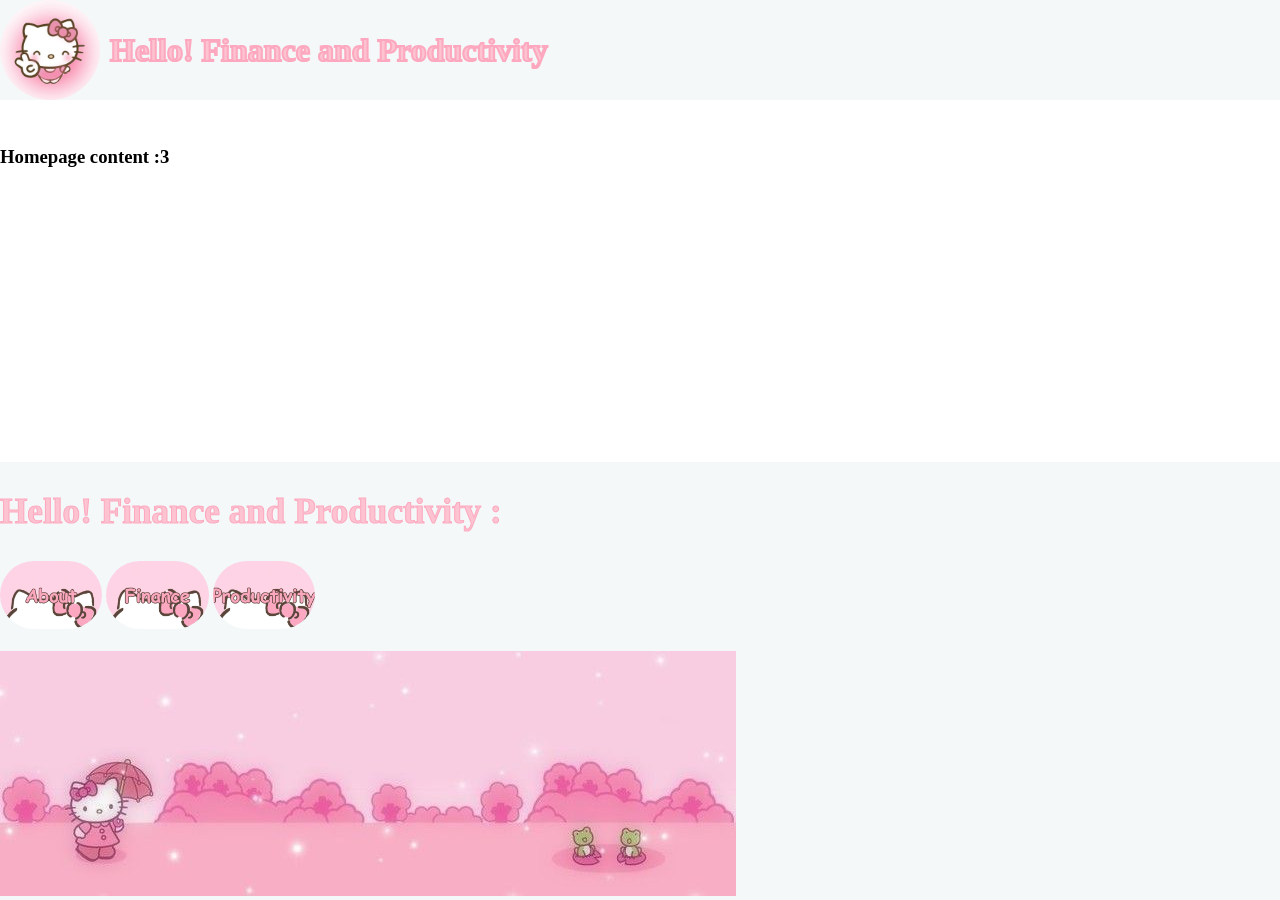
<file: Hello! Finance and Productivity/Homepage.html>
<!DOCTYPE html>
<html lang="en">
<head>
    <meta charset="UTF-8">
    <meta name="viewport" content="width=device-width, initial-scale=1.0">
    <title>Hello! F&P</title>
    <link href="style.css" rel="stylesheet">
</head>


<body>
    <header>
<div class="logoAll">
<img src="Images/Logos/HKpeace.jpg" class="logo">
<h1 class= "logo-Title">
    Hello! Finance and Productivity 
</h1>
</div>
</header>
    <main>
        <h3>Homepage content :3</h3>
    </main>

    <footer>
    <div class="footerAll">
    <h2 class ="footerText">
    Hello! Finance and Productivity :
    </h2>
    <a href="About.html" ><img src="Images/Buttons/About.png" class="footerButtons"></a>
    <a href="Finance.html" ><img src="Images/Buttons/Finance.png" class="footerButtons"></a>
    <a href="Productivity.html" ><img src="Images/Buttons/Productivity.png" class="footerButtons"></a>
    <br>
    <br>
    <img src="Images/Banners/HKbanner2.jpg">
</div>
</footer>
</body>


</html>
</file>
<file: Hello! Finance and Productivity/style.css>
/* Input Comment Here */
header {
    background-color: #f4f8f8;
}

/* The logo and title for the logo*/
.logoAll {
   display: flex; 
   align-items: center;
   gap: 10px;
}

/* Cute Picture! */
.logo {
    width: 100px;
    border-radius: 100px;
}

/* BG hexcode: f4f8f8, text hexcode:*/
.logo-Title {
    background-color: #f4f8f8;
    color: #fdc3d1;

    font-family: cursive;
    -webkit-text-stroke-width: 2.1px;
    -webkit-text-stroke-color:#fda8bf;
    
}

body {
    margin: 0;
    min-height: 100dvh;
    display: flex;
    flex-direction: column;
    scrollbar-color: #fdc3d1;
}

main {
    padding: clamp(15px, 3vh, 40px) 0px;
     flex-grow: 1;
}

footer {
    background-color: #f4f8f8;
}

.footerAll {
    align-items: center;
    margin: 0;
}

.footerText {
    color: #fdc3d1;
    font-size: clamp(1rem, 2.5vw + 0.5rem, 2.2rem); 
    font-family: cursive;
    -webkit-text-stroke-width: 1.05px;
    -webkit-text-stroke-color:#fda8bf;
}

.footerButtons {
    width: clamp(60px, 8vw, 120px); 
    border-radius: 100px;
}
</file>
